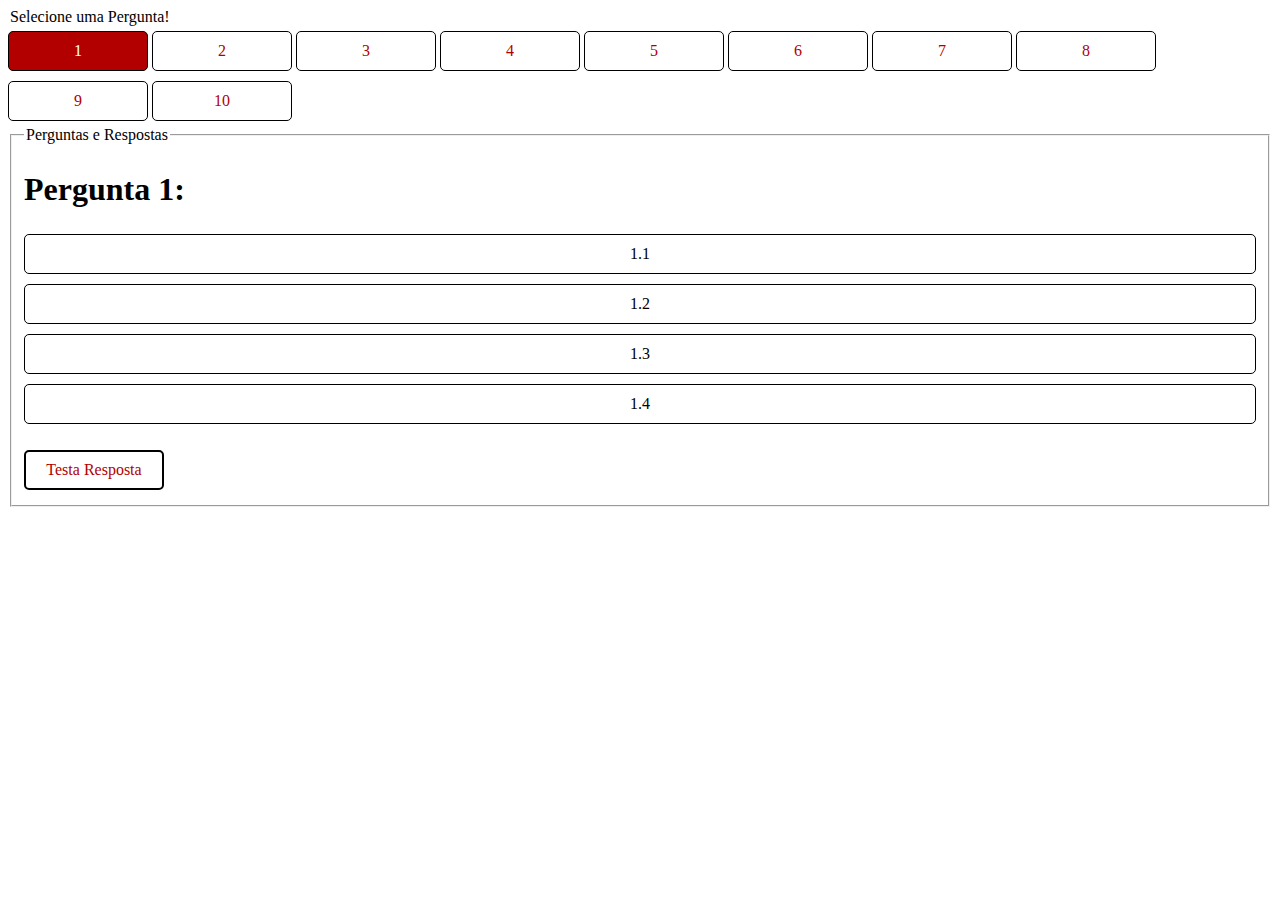
<file: index.html>
<!DOCTYPE html>
<html lang="pt-br">
  <head>
    <meta charset="UTF-8" />
    <meta http-equiv="X-UA-Compatible" content="IE=edge" />
    <meta name="viewport" content="width=device-width, initial-scale=1.0" />
    <title>Estudo de Quizz.</title>
    <link rel="stylesheet" href="estilo.css" />
  </head>
  <body>

  <!-- HTML dedicado seleção de questões. -->

  <div class="quizz">
      <legend style="border: 2px;"> Selecione uma Pergunta!</legend>
      
      <button class="botao_1" onclick="carregar(pergunta01)">1</button>
      <button class="botao_1" onclick="carregar(pergunta02)">2</button>
      <button class="botao_1" onclick="carregar(pergunta03)">3</button>
      <button class="botao_1" onclick="carregar(pergunta04)">4</button>
      <button class="botao_1" onclick="carregar(pergunta05)">5</button>
      <button class="botao_1" onclick="carregar(pergunta06)">6</button>
      <button class="botao_1" onclick="carregar(pergunta07)">7</button>
      <button class="botao_1" onclick="carregar(pergunta08)">8</button>
      <button class="botao_1" onclick="carregar(pergunta09)">9</button>
      <button class="botao_1" onclick="carregar(pergunta10)">10</button>

    </div>

    <!-- Trecho dedicado a pergunta e respostas. -->

    <div class="quizz">
      <fieldset>
      <legend>Perguntas e Respostas</legend>
      <h1 id="pergunta_"></h1>
      <ul style="list-style-type: none; padding:0px">
        <li><button class="lista" onclick="answer(1)" value=""></button></li>
        <li><button class="lista" onclick="answer(2)" value=""></button></li>
        <li><button class="lista" onclick="answer(3)" value=""></button></li>
        <li><button class="lista" onclick="answer(4)" value=""></button></li>
      </ul>

      <button id="botao_2" onclick="answerTest()">Testa Resposta</button>
    </fieldset>
    </div>

    <br />

    <!-- Trecho formatação do ducumento diploma. -->

    <div class="diploma">
      <h2>
      Insira seus dados! <br>
      <label for="script"></label>
      <input type="text" id="nome_diploma" type="text" placeholder="Insira seu Nome:" />
      <br>
      <label for="script"></label>
      <input type="number" maxlength="2" id="ra_diploma" type="text" placeholder="Insira seu RA:" />
      </h2>
      <br>
      <button onclick="carregaDados()">Carrega dados</button>
      <br><br>
      <button onclick="imprimir()">Imprimir diploma com resultado.</button>
    </div>

    <br>

    <!-- Documento a ser impresso. -->

    <div class="diploma2" >
    <fieldset style="border: 5px #b20000 solid; ">
      <fieldset style="border: 5px black solid;">
        <br><br>
        <img id="imag" src="./img/Scrum.png" alt="Imagem para Diploma" id="imagem_diploma" />
        <h1 id="nota_diploma"></h1>
        <h2 id="diploma_nome">Nome</h2>
        <h2 id="diploma_ra">RA</h2>
        <br><br><br>
      </fieldset>
    </fieldset>
    </div>
   
    
  </body>

  <script src="script.js"></script>

</html>
</file>
<file: estilo.css>
#imagem_diploma{

    display: none;

}

.quizz{

    font-family: verdana;
    display: flex;
    justify-content: first baseline;
    display: block;

}

.botao_1{
    
    height: 40px;
    width: 140px;
    font-family: verdana;
    font-size: 100%;
    background-color: white;
    color:#b20000;
    border: 1px solid black;
    border-radius: 5px;
    margin-top: 5px;
    margin-bottom: 5px;
    transition-duration: 0.2s;

}

.botao_1:hover {

    border: 3px solid #FF1919

}

#botao_2{

    height: 40px;
    width: 140px;
    font-family: verdana;
    font-size: 100%;
    background-color: white;
    color:#b20000;
    border: 2px solid black;
    border-radius: 5px;
    margin-top: 5px;
    margin-bottom: 5px;
    transition-duration: 0.5s;
 
}

#botao_2:hover {

    background-color: #b20000;
    color:white;
}
  

#pergunta_{

    font-family: verdana;

}

.lista{

    
    font-family: verdana;
    height: 40px;
    width: 100%;
    font-family: verdana;
    font-size: 100%;
    background-color: blue;
    color:#b20000;
    border: 1px solid black;
    border-radius: 5px;
    margin-top: 5px;
    margin-bottom: 5px;
    transition-duration: 0.2s; 

}


.lista:hover{

    border: 3px solid #FF1919 ;
}

.diploma{

    font-family: verdana;
    display: none;
    margin: auto;

}

.diploma2{

    font-family: lucida;
    display: none;
    text-align: center;

}

.pre_visual{

    font-family: verdana;
    display: none;

}

#imag{

    width: 100%;

}
</file>
